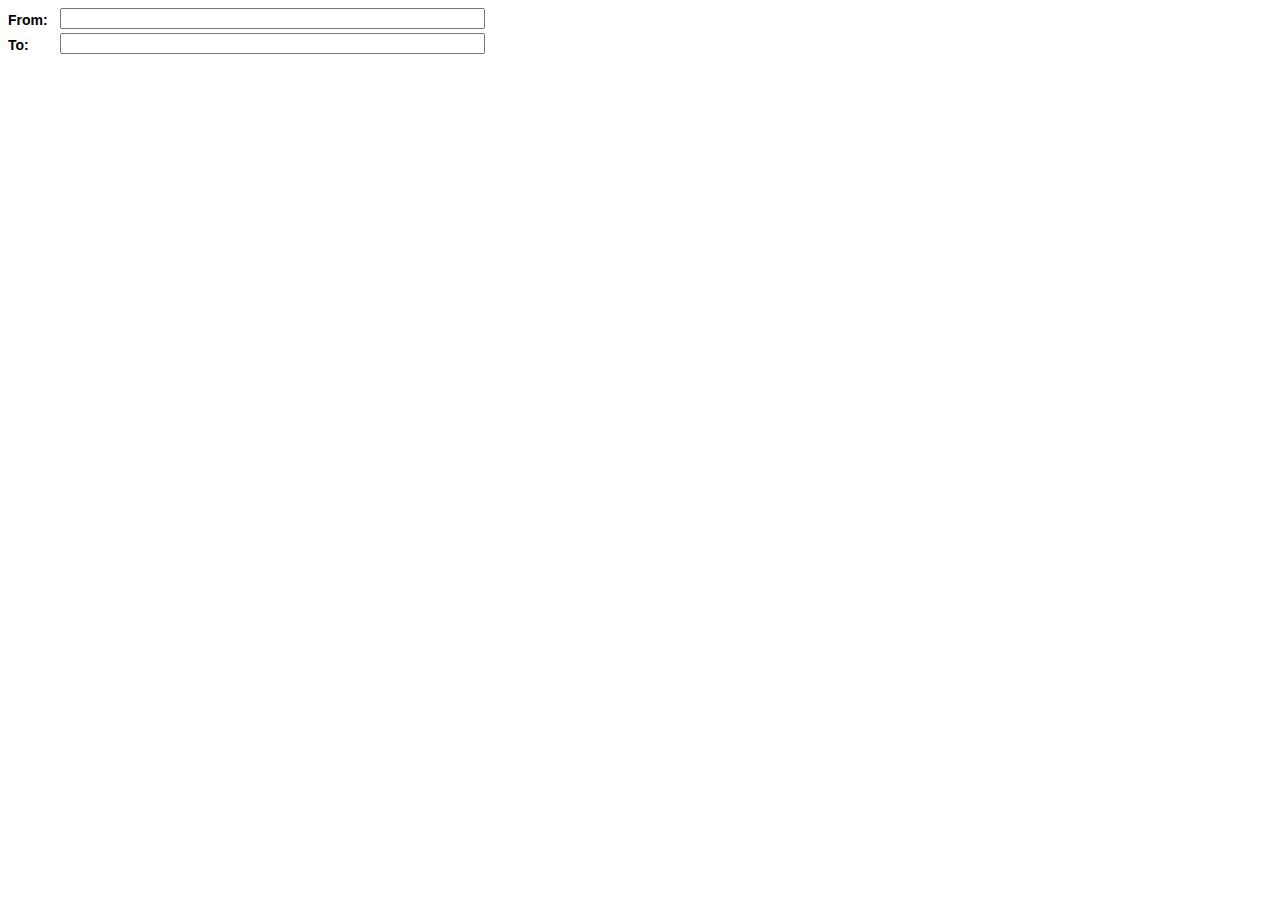
<file: autocomplete-directions.html>
<!DOCTYPE html>
<html>
<head>
  <title>Places Autocomplete + Directions</title>
  <script src="http://maps.google.com/maps/api/js?sensor=false&libraries=places"
    type="text/javascript"></script>

  <style type="text/css">
    body {
      font-family: sans-serif;
      font-size: 14px;
    }
    #map {
      height: 400px;
      width: 500px;
      margin-top: 0.6em;
    }
    input:focus {
      outline: none;
    }
    label {
      display: block;
      line-height: 25px;
      font-weight: bold;
    }
    label input {
      position: absolute;
      left: 60px;
    }
    #panel {
      position: absolute;
      top: 0;
      left: 530px;
      width: 300px;
    }
  </style>

  <script>
    function initialize() {
      var mapOptions = {
        center: new google.maps.LatLng(-33.8688, 151.2195),
        zoom: 13,
        mapTypeId: google.maps.MapTypeId.ROADMAP
      };
      var map = new google.maps.Map(document.getElementById('map'), mapOptions);

      var directionsService = new google.maps.DirectionsService;
      var directionsRenderer = new google.maps.DirectionsRenderer({
        map: map,
        draggable: true,
        panel: document.getElementById('panel')
      });

      var from = document.getElementById('from');
      from = new google.maps.places.Autocomplete(from);

      var to = document.getElementById('to');
      to = new google.maps.places.Autocomplete(to);

      from.bindTo('bounds', map);
      to.bindTo('bounds', map);

      var route = function() {
        if (from.getPlace() && to.getPlace()) {
          var request = {
            origin: from.getPlace().geometry.location,
            destination: to.getPlace().geometry.location,
            travelMode: google.maps.DirectionsTravelMode.WALKING
          };
          directionsService.route(request, function(response, status) {
            if (status == google.maps.DirectionsStatus.OK) {
              directionsRenderer.setDirections(response);
            }
          });
        }
      };

      google.maps.event.addListener(from, 'place_changed', route);
      google.maps.event.addListener(to, 'place_changed', route);
    }
    google.maps.event.addDomListener(window, 'load', initialize);
  </script>
</head>

<body>
  <label>
    From: <input id="from" type="text" size="50">
  </label>
  <label>
    To: <input id="to" type="text" size="50">
  </label>
  <div id="map"></div>
  <div id="panel"></div>
</body>
</html>
</file>
